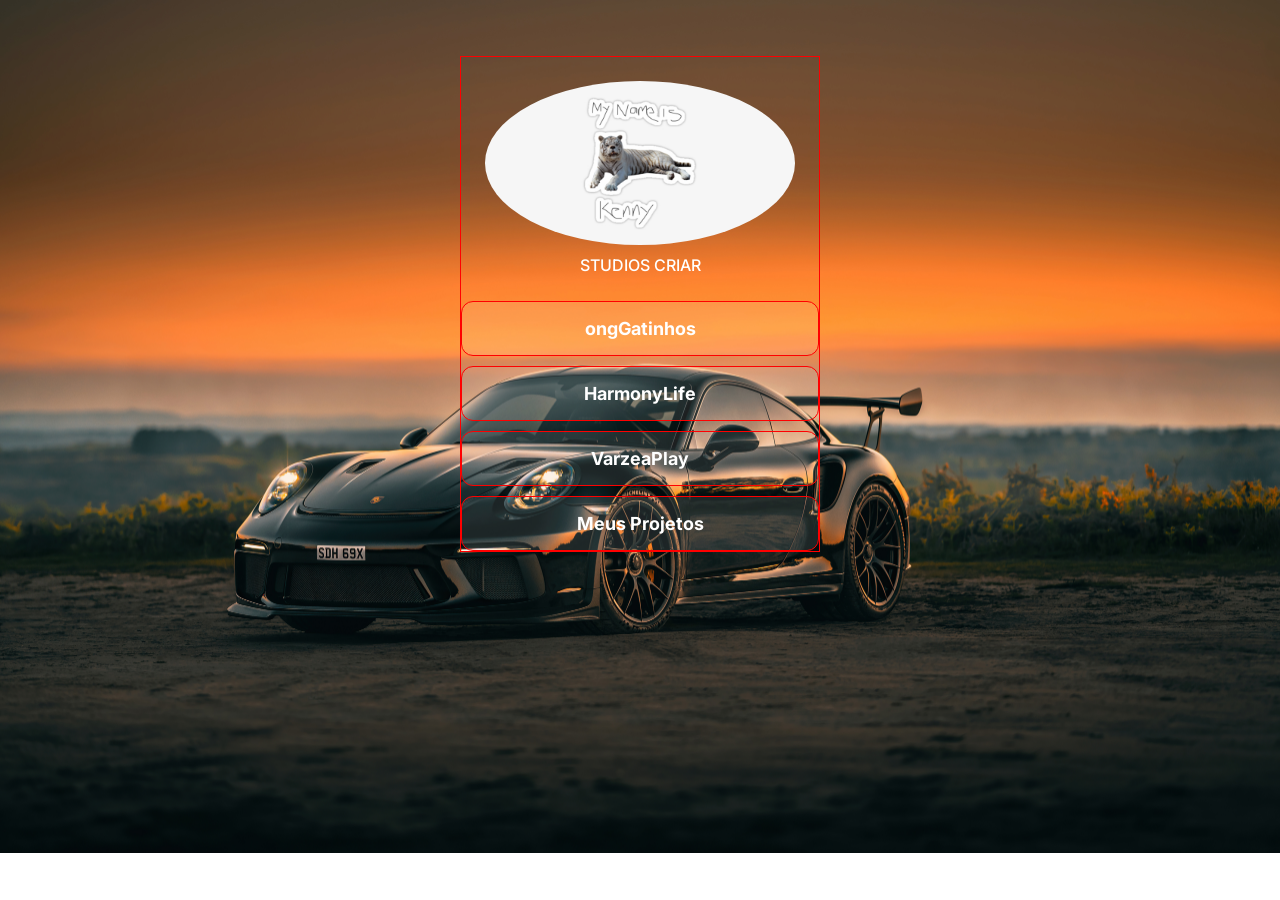
<file: style/index.html>
<!DOCTYPE html>
<html lang="pt-br">

<head>
    <link rel="preconnect" href="https://fonts.googleapis.com">
    <link rel="preconnect" href="https://fonts.gstatic.com" crossorigin>
    <link
        href="https://fonts.googleapis.com/css2?family=Inter:ital,opsz,wght@0,14..32,100..900;1,14..32,100..900&display=swap"
        rel="stylesheet">
    <meta charset="UTF-8">
    <meta name="viewport" content="width=device-width, initial-scale=1.0">
    <title>Link-Tree</title>
    <link rel="Stylesheet" href="./style.css">
</head>

<body>
    <div id="container">
        <div id="profile">
            <img src="./assets/Kenny.png" alt="Foto de Thiago Garcia usando" />
            <p>STUDIOS CRIAR</p>
        </div>
        <ul>
            <li>
                <a href="https://www.sogatinhos.com.br/" target="_blank">ongGatinhos</a>
            </li>
            <li>
                <a href="#">HarmonyLife</a>
            </li>
            <li>
                <a href="#">VarzeaPlay</a>
            </li>
            <li>
                <a href="#">Meus Projetos</a>
            </li>
        </ul>
    </div>

</body>

</html>
</file>
<file: style/style.css>
*{
    margin: 0;
    padding: 0;
    box-sizing: border-box;

}
body{
    /* background-image: url(./assets/bg-mobile.jpg);
    background-repeat: no-repeat;
    background-position: top center;
    background-size: cover; */

    /* forma de atalho */
    background: url(./assets/Car.png) no-repeat top
    center/cover;
}
body *{
    font-family: "Inter", serif;
    color: #ffffff;
}

#container{
    width: 360px;
    /* height: 712px; */
    border: 1px solid red;

    margin: 56px auto 0px;
    /* margin: auto;
    padding-top: 56px;

    padding: 100px;
    padding-top: 20px;
    padding-left: 200px; */

}
#profile{
    text-align: center;
    padding: 24px;
}

#profile img{
    max-width: 100%;   /* ocupa no máximo a largura do contêiner */
    height: auto;      /* mantém a proporção da imagem */
    display: block;    /* elimina espaços extras */
    margin: 0 auto;    /* centraliza a imagem */
    border-radius: 100%; /* opcional: deixa a imagem circular estilo avatar */
}


#profile p{
    font-weight: 500;
    line-height: 24px;
    margin-top: 8px;
}

/* botoes */
ul{
    list-style: none;
    padding: 0;
    margin: 0;
    display: flex;
    flex-direction: column;
    gap: 10px;



}

ul li a{
    border: 1px solid red;
    display: flex;
    align-items: center;
    justify-content: center;

    padding: 16px 24px;

    border-radius: 12px;
    text-decoration: none;
    font-size: 18px;
    font-weight: bold;
    color: white;
    background-color: rgba(255, 255, 255, 0.1);
    transition: background 0.35, transform 0.2s;
    width: 100%;
}

ul li a:hover{
    background-color: red;
    color: #ffffff;
    transform: scale(1.05);
}
</file>
